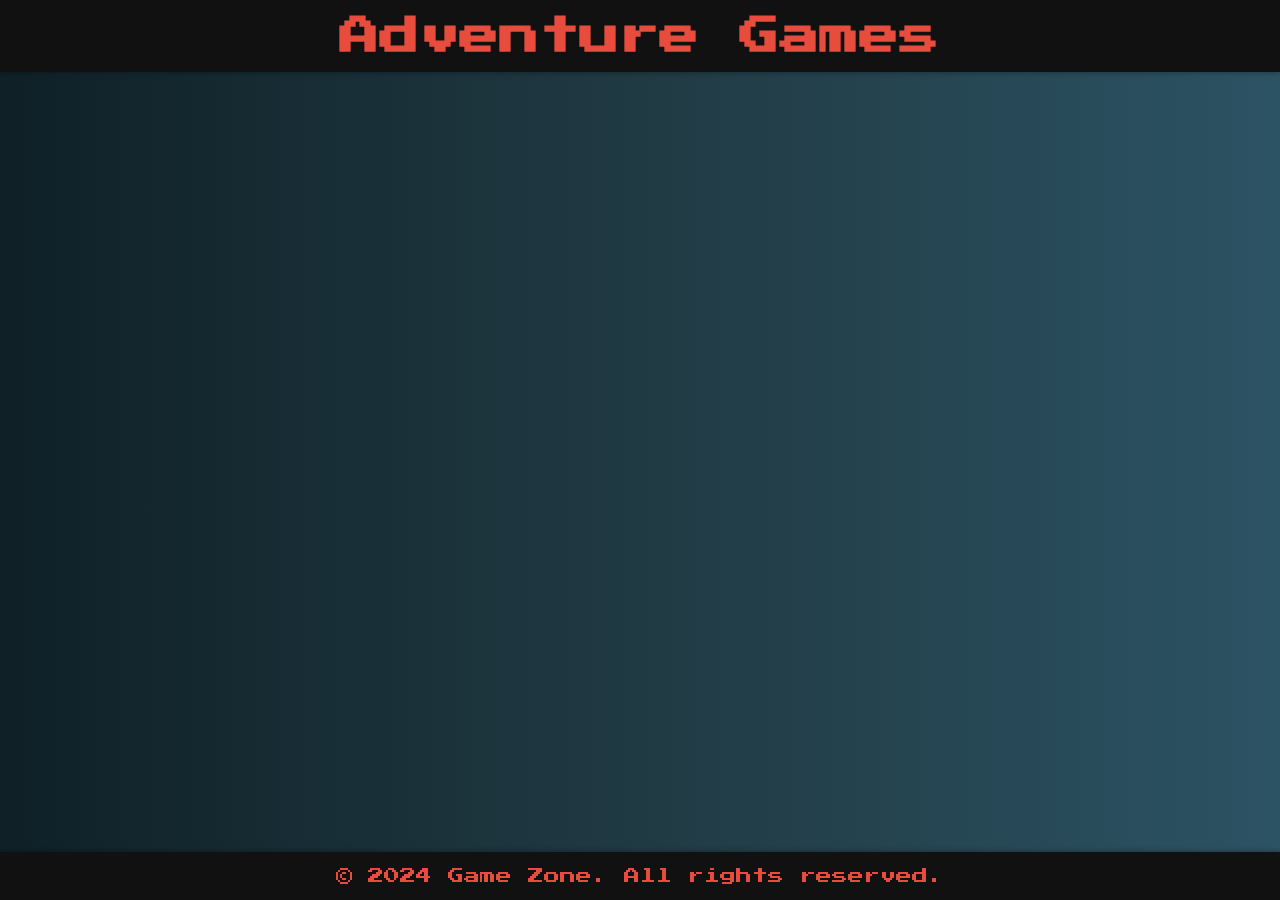
<file: adevnture.html>
<!DOCTYPE html>
<html lang="en">
<head>
    <meta charset="UTF-8">
    <meta name="viewport" content="width=device-width, initial-scale=1.0">
    <title>Adventure Games</title>
    <style>
        @import url('https://fonts.googleapis.com/css2?family=Press+Start+2P&display=swap');
        body {
            font-family: 'Press Start 2P', cursive;
            background: linear-gradient(to right, #0f2027, #203a43, #2c5364);
            color: #fff;
            margin: 0;
            padding: 0;
            display: flex;
            flex-direction: column;
            align-items: center;
            justify-content: center;
            height: 100vh;
            text-align: center;
            overflow: hidden;
        }
        header {
            background: #111;
            width: 100%;
            padding: 1em 0;
            box-shadow: 0 2px 4px rgba(0,0,0,0.2);
            position: fixed;
            top: 0;
            z-index: 1000;
        }
        header h1 {
            margin: 0;
            font-size: 2.5em;
            color: #e74c3c;
            animation: fadeInDown 2s;
        }
        main {
            flex: 1;
            display: flex;
            flex-direction: column;
            align-items: center;
            justify-content: center;
            padding: 2em;
            animation: fadeIn 3s;
        }
        footer {
            background: #111;
            width: 100%;
            padding: 1em 0;
            position: fixed;
            bottom: 0;
            text-align: center;
            box-shadow: 0 -2px 4px rgba(0,0,0,0.2);
            z-index: 1000;
        }
        footer p {
            margin: 0;
            font-size: 1em;
            color: #e74c3c;
            animation: fadeInUp 2s;
        }
        @keyframes fadeIn {
            from { opacity: 0; }
            to { opacity: 1; }
        }
        @keyframes fadeInDown {
            from { opacity: 0; transform: translateY(-50px); }
            to { opacity: 1; transform: translateY(0); }
        }
        @keyframes fadeInUp {
            from { opacity: 0; transform: translateY(50px); }
            to { opacity: 1; transform: translateY(0); }
        }
    </style>
</head>
<body>
    <header>
        <h1>Adventure Games</h1>
    </header>
    <main>
        <!-- Adventure games content goes here -->
    </main>
    <footer>
        <p>&copy; 2024 Game Zone. All rights reserved.</p>
    </footer>
</body>
</html>
</file>
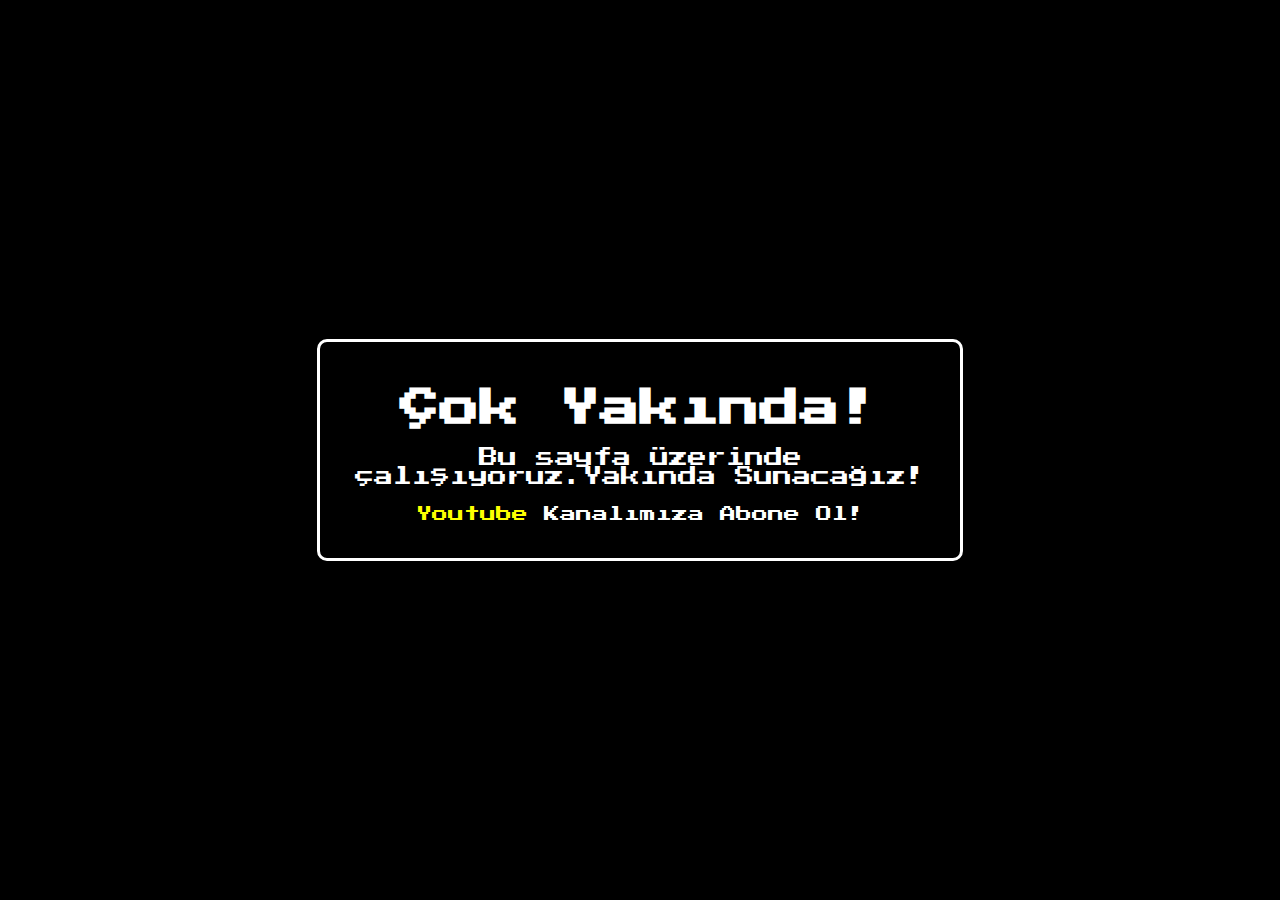
<file: comingsoon.html>
<!DOCTYPE html>
<html lang="en">
<head>
    <meta charset="UTF-8">
    <meta name="viewport" content="width=device-width, initial-scale=1.0">
    <title>Çok Yakında</title>
    <!-- Pixelfont CDN bağlantısı -->
    <link href="https://fonts.googleapis.com/css2?family=Press+Start+2P&display=swap" rel="stylesheet">
    <style>
        /* Genel stil ayarları */
        body {
            margin: 0;
            padding: 0;
            font-family: 'Press Start 2P', cursive; /* Pixelfont seçimi */
            background: #000;
            color: #fff;
            text-align: center;
            display: flex;
            justify-content: center;
            align-items: center;
            height: 100vh;
        }

        .container {
            max-width: 600px;
            padding: 20px;
            border: 3px solid #fff;
            border-radius: 10px;
            background: rgba(0, 0, 0, 0.8);
        }

        .title {
            font-size: 2.5rem;
            margin-bottom: 20px;
        }

        .description {
            font-size: 1.2rem;
            margin-bottom: 20px;
        }

        .contact {
            font-size: 1rem;
        }

        .contact a {
            color: #ff0;
            text-decoration: none;
        }

        .contact a:hover {
            text-decoration: underline;
        }
    </style>
</head>
<body>
    <div class="container">
        <h1 class="title">Çok Yakında!</h1>
        <p class="description">Bu sayfa üzerinde çalışıyoruz.Yakında Sunacağız!</p>
        <p class="contact"><a href="https://www.youtube.com/@thonderz">Youtube</a> Kanalımıza Abone Ol!</p>
    </div>
</body>
</html>
</file>
